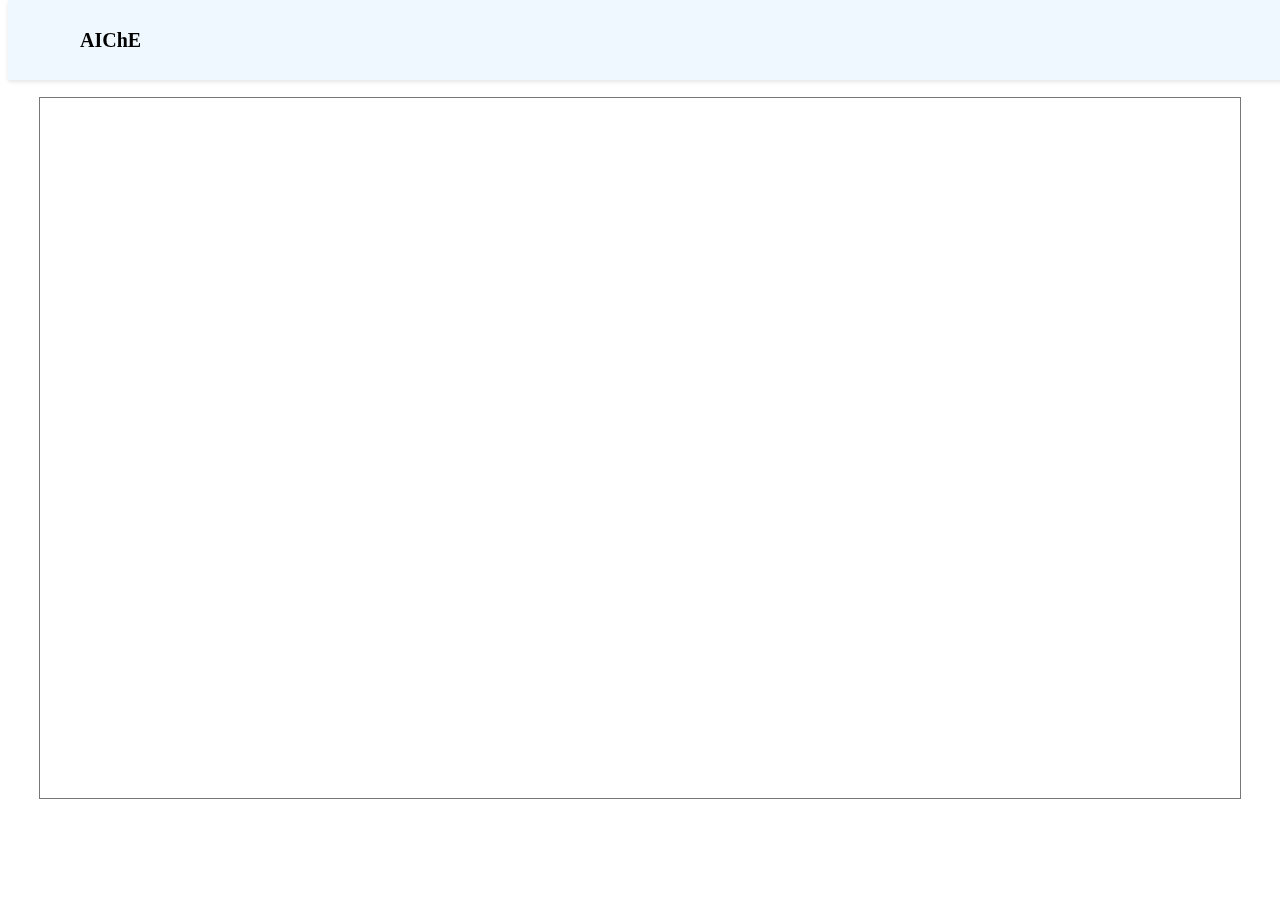
<file: Resources/CSS/calendar.html>
<!DOCTYPE html>
<html lang="en">
    <head>
        <meta charset=""UTF-8">
        <meta name="viewport" content="width=device-width, initial scale=1.0">
        <meta http-equiv="X-UA-Compatible" content="ie=edge">
        <title>U of R AIChE - Event Calendear</title>
        <base href=""/aiche.ur.edu/">
        <link rel="stylesheet" href="calendar.css">
    </head>
    <body>
        <div>
            <nav class="navbar">
              <ul>
                <li id="logo"><a href="../../index.html">AIChE</a></li>
              </ul>
            </nav>
        </div>

        <div class="gcalendear">
          <iframe src="https://calendar.google.com/calendar/embed?height=600&wkst=1&ctz=America%2FNew_York&showPrint=0&src=Y19hZGZmNGQ2ZDJkMzY4ZDkzMTIxNGQ4NzQ5ZmVlNDU5ZTNhMjFlM2VlODhlNjA2MzVhOWEyYTEwOTBmMjM3OWQ4QGdyb3VwLmNhbGVuZGFyLmdvb2dsZS5jb20&src=ZW4udXNhI2hvbGlkYXlAZ3JvdXAudi5jYWxlbmRhci5nb29nbGUuY29t&color=%23f6bf26&color=%230b8043" 
              style="border:solid 1px #777" width="1200" height="700" frameborder="0" scrolling="no"></iframe>
        </div>
    </body>
</file>
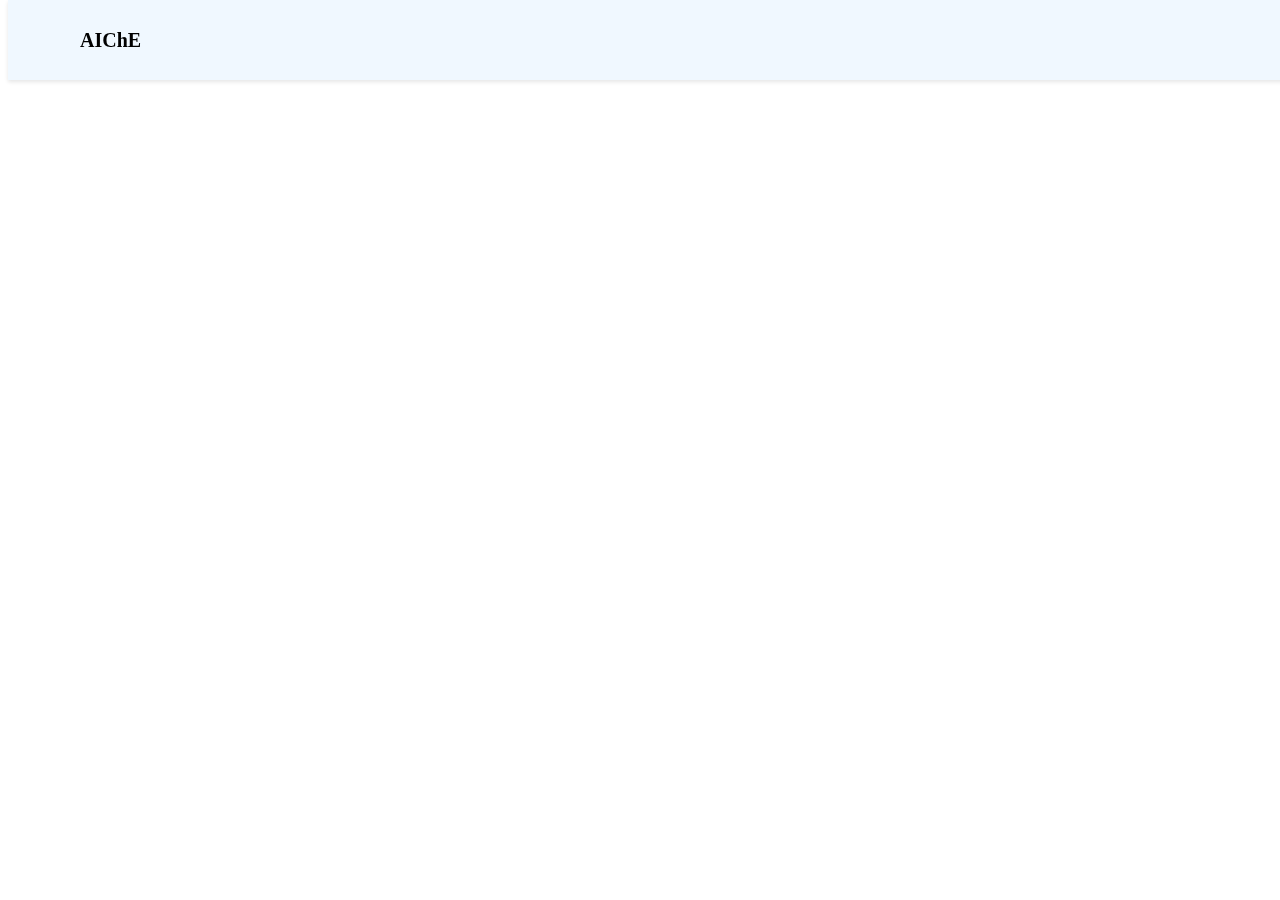
<file: Resources/CSS/car.html>
<!DOCTYPE html>
<html lang="en">
    <head>
        <meta charset=""UTF-8">
        <meta name="viewport" content="width=device-width, initial scale=1.0">
        <meta http-equiv="X-UA-Compatible" content="ie=edge">
        <title>U of R AIChE - Chem E Car</title>
        <base href=""/aiche.ur.edu/">
        <link rel="stylesheet" href="car.css">
    </head>
    <body>
        <div>
            <nav class="navbar">
              <ul>
                <li id="logo"><a href="../../index.html" >AIChE</a></li>
              </ul>
            </nav>
        </div>
    </body>
</file>
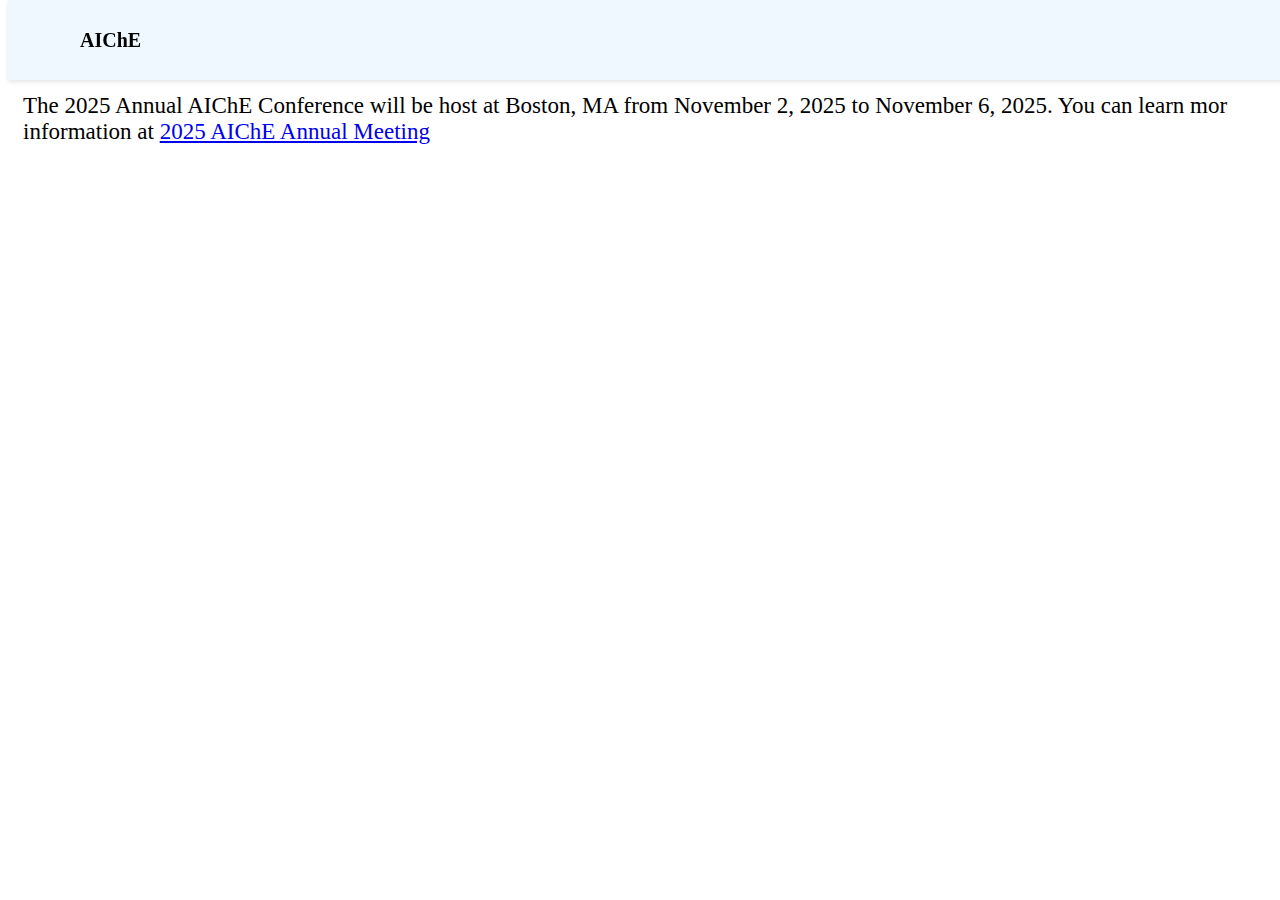
<file: Resources/CSS/conference.html>
<!DOCTYPE html>
<html lang="en">
    <head>
        <meta charset=""UTF-8">
        <meta name="viewport" content="width=device-width, initial scale=1.0">
        <meta http-equiv="X-UA-Compatible" content="ie=edge">
        <title>U of R AIChE - AIChE Regional Conference</title>
        <base href=""/aiche.ur.edu/">
        <link rel="stylesheet" href="conference.css">
    </head>
    <body>
        <div>
            <nav class="navbar">
              <ul>
                <li id="logo"><a href="../../index.html" >AIChE</a></li>
              </ul>
            </nav>
        </div>

        <div>
            <p id="text">The 2025 Annual AIChE Conference will be host at Boston, MA from November 2, 2025 to November 6, 2025. You can learn mor information at <a href="https://www.aiche.org/conferences/aiche-annual-meeting/2025" target="_blank">2025 AIChE Annual Meeting</a></p>
        </div>
    </body>
</file>
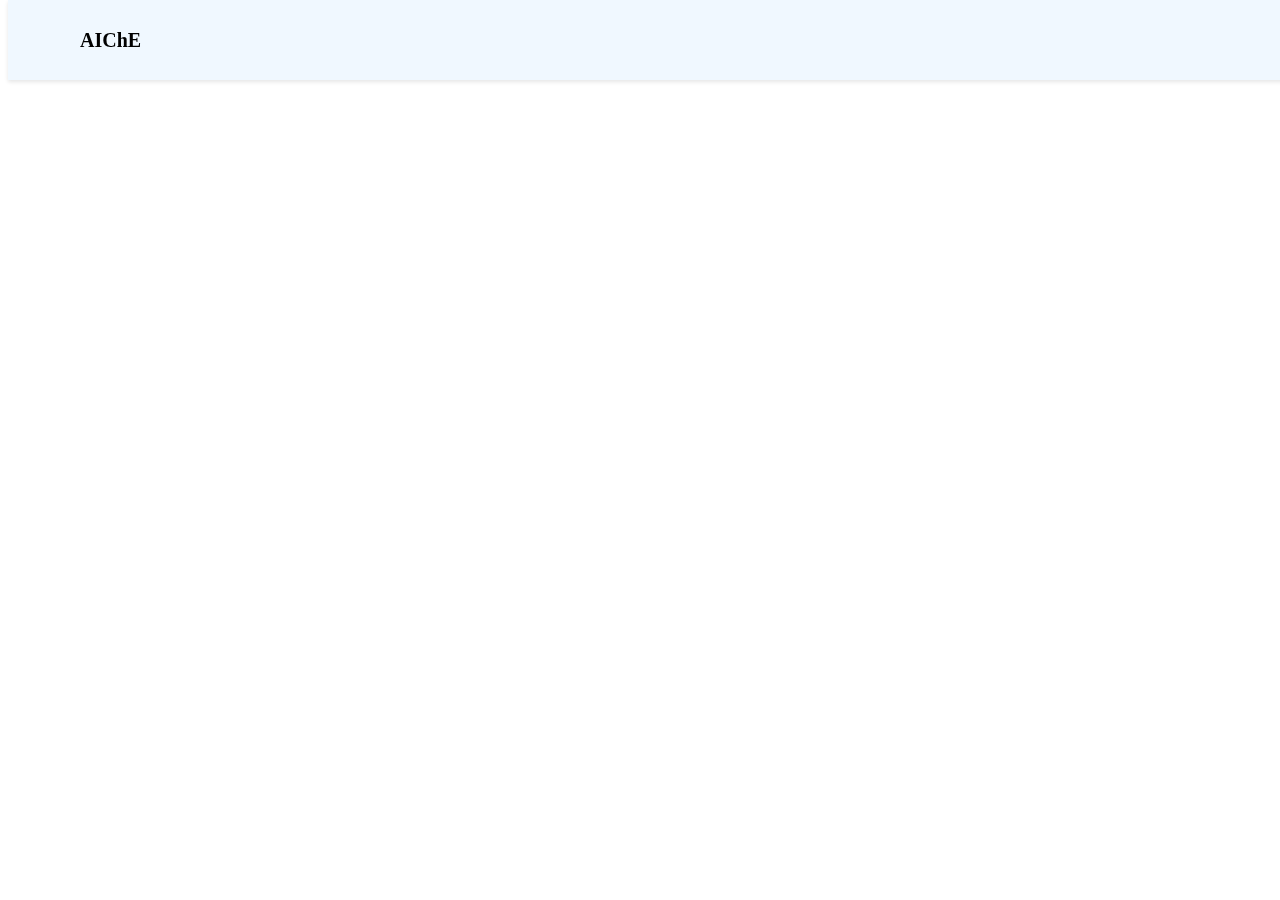
<file: Resources/CSS/leadership.html>
<!DOCTYPE html>
<html lang="en">
    <head>
        <meta charset=""UTF-8">
        <meta name="viewport" content="width=device-width, initial scale=1.0">
        <meta http-equiv="X-UA-Compatible" content="ie=edge">
        <title>U of R AIChE - Leadership</title>
        <base href=""/aiche.ur.edu/">
        <link rel="stylesheet" href="leadership.css">
    </head>
    <body>
        <div>
            <nav class="navbar">
              <ul>
                <li id="logo"><a href="../../index.html" >AIChE</a></li>
              </ul>
            </nav>
        </div>
    </body>
</file>
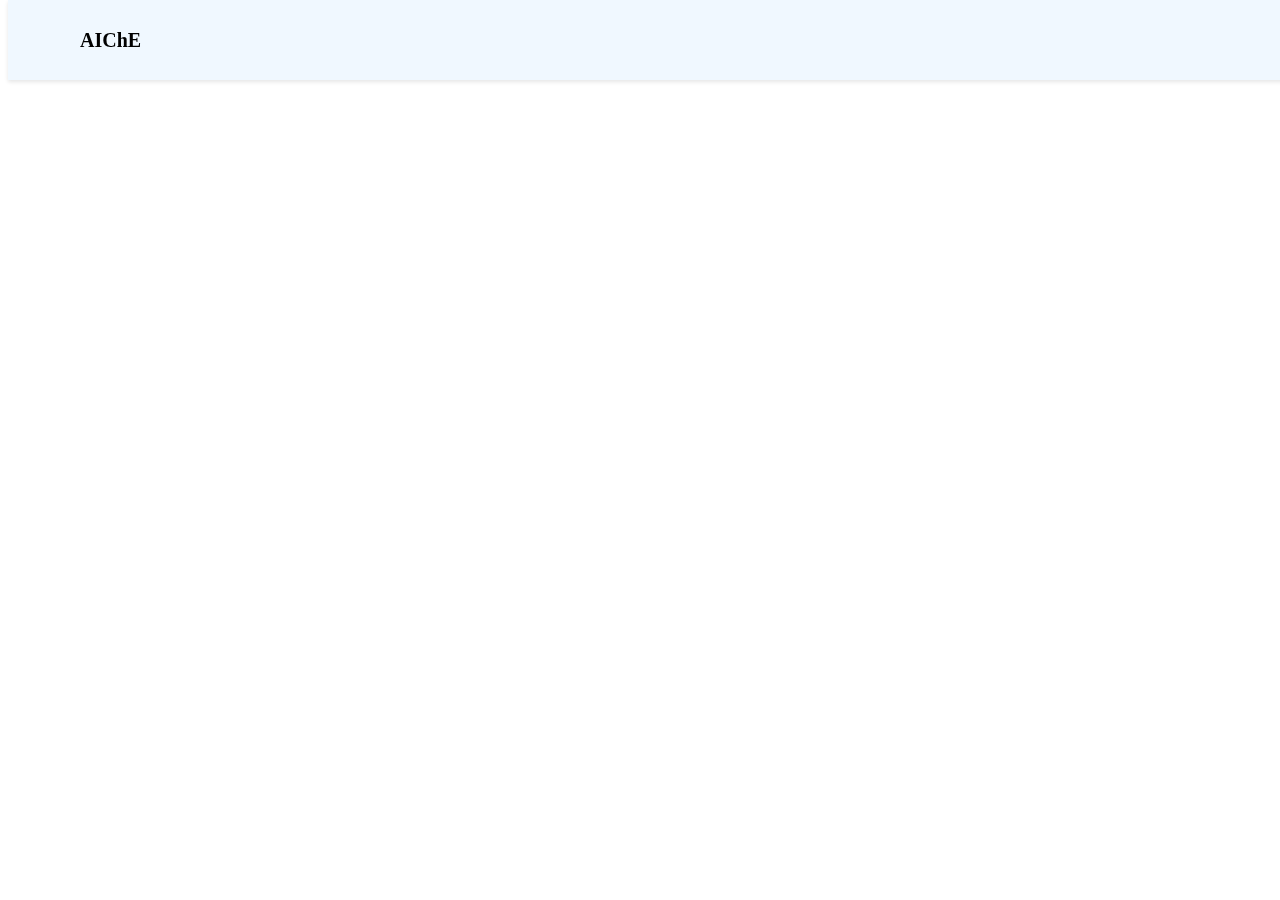
<file: Resources/CSS/qanda.html>
<!DOCTYPE html>
<html lang="en">
    <head>
        <meta charset=""UTF-8">
        <meta name="viewport" content="width=device-width, initial scale=1.0">
        <meta http-equiv="X-UA-Compatible" content="ie=edge">
        <title>U of R AIChE - Q&A</title>
        <base href=""/aiche.ur.edu/">
        <link rel="stylesheet" href="qanda.css">
    </head>
    <body>
        <div>
            <nav class="navbar">
              <ul>
                <li id="logo"><a href="../../index.html" >AIChE</a></li>
              </ul>
            </nav>
        </div>
    </body>
</file>
<file: Resources/CSS/calendar.css>
.navbar{
    position:fixed;
    top:0;
    width:100%;
    display: flex;
    justify-content: space-between;
    align-items:center;
    background-color:aliceblue;
    height: 80px;
    box-shadow: 0 2px 4px rgba(0,0,0,0.1);
    z-index: 1000;
    padding: 0 12px
}

.navbar li{
    display: inline-block;
    font-size: 20px;
    font-style: Georgia;
    padding: 50px 20px;
    font-weight: bold;
    margin-right: 15px;
}

.navbar a{
    text-decoration: none;
    color: black;
}

#logo{
    font-size: 20px;
    font-style: Georgia;
    font-weight: bold;
    color: black;
}

.gcalendear {
    text-align: center;
    font-weight: bold;
    color:black;
    padding: 10px;
    position: absolute;
    top: 50%; 
    left: 50%; 
    width: 100%;
    transform: translate(-50%, -50%);
}
</file>
<file: Resources/CSS/car.css>
.navbar{
    position:fixed;
    top:0;
    width:100%;
    display: flex;
    justify-content: space-between;
    align-items:center;
    background-color:aliceblue;
    height: 80px;
    box-shadow: 0 2px 4px rgba(0,0,0,0.1);
    z-index: 1000;
    padding: 0 12px
}

.navbar li{
    display: inline-block;
    font-size: 20px;
    font-style: Georgia;
    padding: 50px 20px;
    font-weight: bold;
    margin-right: 15px;
}

.navbar a{
    text-decoration: none;
    color: black;
}

#logo{
    font-size: 20px;
    font-style: Georgia;
    font-weight: bold;
    color: black;
}
</file>
<file: Resources/CSS/conference.css>
.navbar{
    position:fixed;
    top:0;
    width:100%;
    display: flex;
    justify-content: space-between;
    align-items:center;
    background-color:aliceblue;
    height: 80px;
    box-shadow: 0 2px 4px rgba(0,0,0,0.1);
    z-index: 1000;
    padding: 0 12px
}

.navbar li{
    display: inline-block;
    font-size: 20px;
    font-style: Georgia;
    padding: 50px 20px;
    font-weight: bold;
    margin-right: 15px;
}

.navbar a{
    text-decoration: none;
    color: black;
}

#logo{
    font-size: 20px;
    font-style: Georgia;
    font-weight: bold;
    color: black;
}

#text{
    padding-top: 70px;
    font-size: 23px;
    font-family: 'Times New Roman';
    margin-left: 15px;
    margin-right: 15px;
}
</file>
<file: Resources/CSS/leadership.css>
.navbar{
    position:fixed;
    top:0;
    width:100%;
    display: flex;
    justify-content: space-between;
    align-items:center;
    background-color:aliceblue;
    height: 80px;
    box-shadow: 0 2px 4px rgba(0,0,0,0.1);
    z-index: 1000;
    padding: 0 12px
}

.navbar li{
    display: inline-block;
    font-size: 20px;
    font-style: Georgia;
    padding: 50px 20px;
    font-weight: bold;
    margin-right: 15px;
}

.navbar a{
    text-decoration: none;
    color: black;
}

#logo{
    font-size: 20px;
    font-style: Georgia;
    font-weight: bold;
    color: black;
}
</file>
<file: Resources/CSS/qanda.css>
.navbar{
    position:fixed;
    top:0;
    width:100%;
    display: flex;
    justify-content: space-between;
    align-items:center;
    background-color:aliceblue;
    height: 80px;
    box-shadow: 0 2px 4px rgba(0,0,0,0.1);
    z-index: 1000;
    padding: 0 12px
}

.navbar li{
    display: inline-block;
    font-size: 20px;
    font-style: Georgia;
    padding: 50px 20px;
    font-weight: bold;
    margin-right: 15px;
}

.navbar a{
    text-decoration: none;
    color: black;
}

#logo{
    font-size: 20px;
    font-style: Georgia;
    font-weight: bold;
    color: black;
}
</file>
